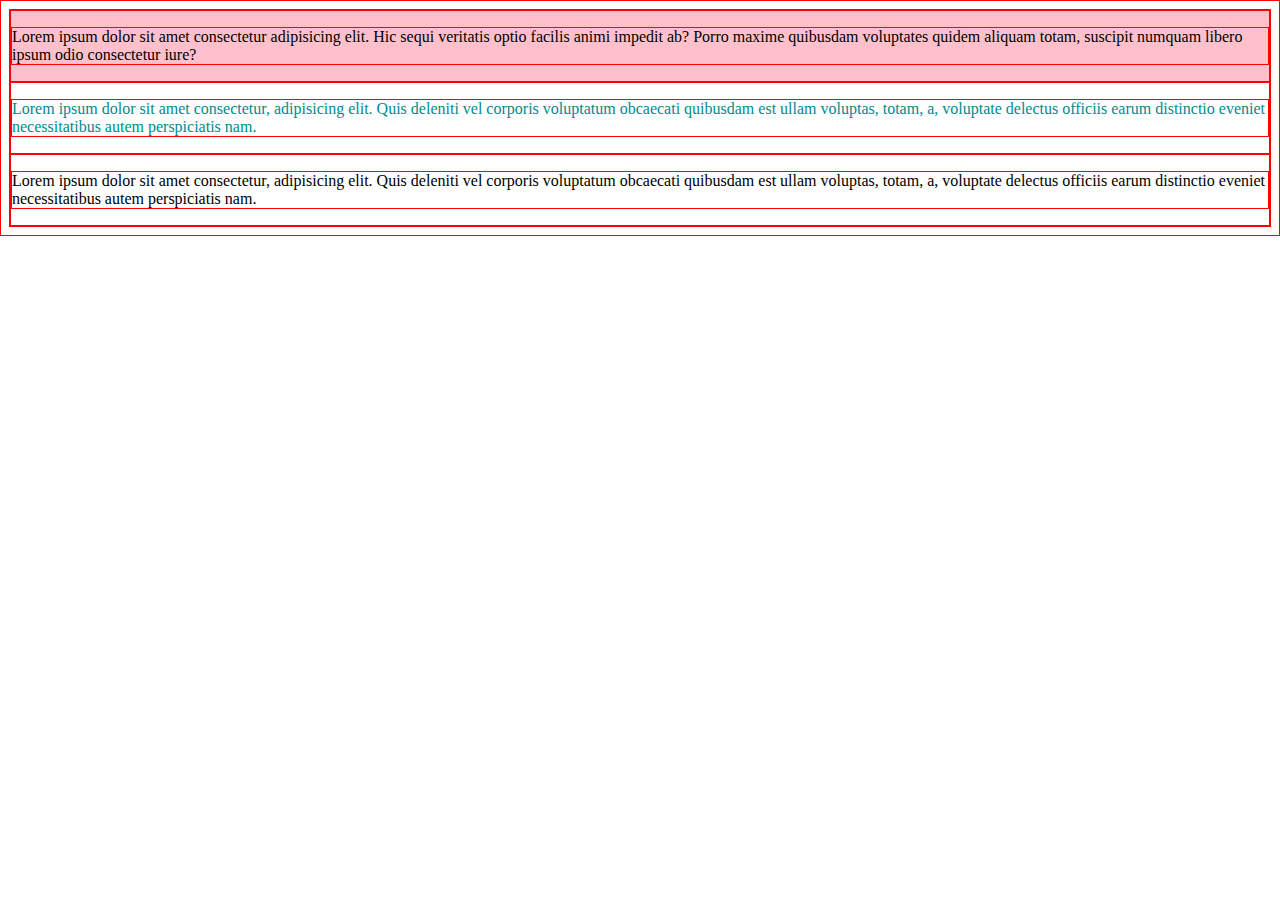
<file: index.html>
<!DOCTYPE html>
<html lang="en">
<head>
    <meta charset="UTF-8">
    <meta http-equiv="X-UA-Compatible" content="IE=edge">
    <meta name="viewport" content="width=device-width, initial-scale=1.0">
    <title>Document</title>
    
    <link rel="stylesheet" href="form1.css" type="text/css">
</head>
<body>
    <div id="div1">
        <p>
            Lorem ipsum dolor sit amet consectetur adipisicing elit. Hic sequi veritatis optio facilis animi impedit ab? Porro maxime quibusdam voluptates quidem aliquam totam, suscipit numquam libero ipsum odio consectetur iure?

        </p>
    </div>
    <div id="div2">
        <p>
            Lorem ipsum dolor sit amet consectetur, adipisicing elit. Quis deleniti vel corporis voluptatum obcaecati quibusdam est ullam voluptas, totam, a, voluptate delectus officiis earum distinctio eveniet necessitatibus autem perspiciatis nam.
        </p>
    </div>
    <div id="div3">
        <p>
            Lorem ipsum dolor sit amet consectetur, adipisicing elit. Quis deleniti vel corporis voluptatum obcaecati quibusdam est ullam voluptas, totam, a, voluptate delectus officiis earum distinctio eveniet necessitatibus autem perspiciatis nam.
        </p>
    </div>

</body>
</html>
</file>
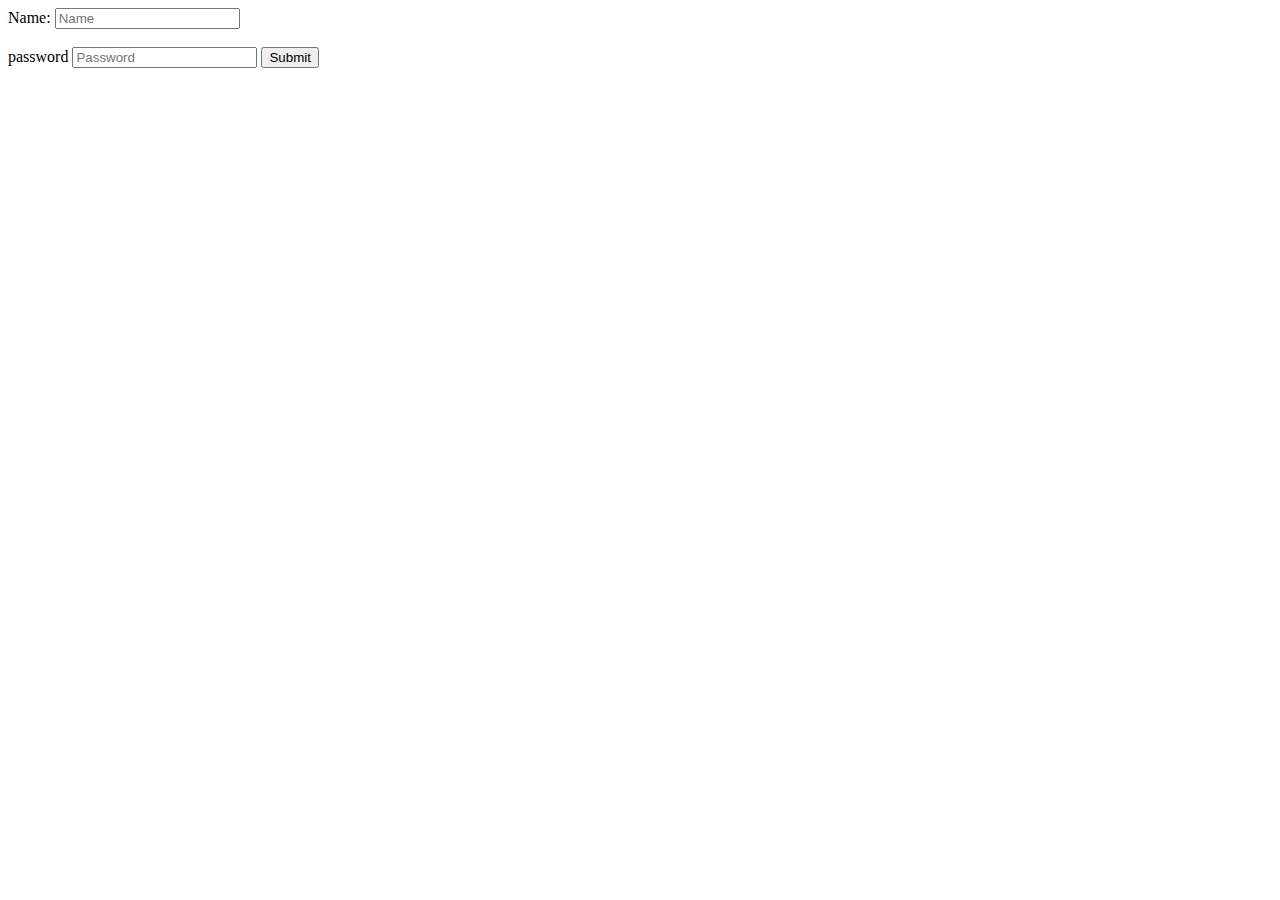
<file: form.html>
<!DOCTYPE html>
<html lang="en">
<head>
    <meta charset="UTF-8">
    <meta name="viewport" content="width=device-width, initial-scale=1.0">
    <title>Document</title>
</head>
<body>
     <form class="form">
        <label for="name">Name:</label>
        <input type="text" placeholder="Name" class="user_name" name="name" id="user_name">
        <br>
     
        <br>
        <label for="password">password</label>
        <input type="text" placeholder="Password" class="password" name="password" id="password">
        <input type="button" value="Submit" onclick="myFunction()">
     </form>
     <script>
        var username=document.getElementById("user_name");
        var password=document.getElementById("password");
        
        function myFunction(){
            console.log(password.value);
            if(username.value=="username" && password.value=="password"){
                alert("Welcome");
                username.value="";
                password.value="";
            }
            else if(password.value=="" && username.value==""){
                alert('Enter username and password');
                username.value="";
                password.value="";
            }
            else if(username.value=="" || username.value==null){
                alert("Enter username");
                username.value="";
                password.value="";
            }

            else if(password.value==""){
                alert("Enter password");
                username.value="";
                password.value="";
            }
            else if(username.value!="username"){
                alert("Wrong username");
                username.value="";
                password.value="";
            }
            else if(password.value!="password"){
                alert("Wrong password");
                username.value="";
                password.value="";
            }
            
            
            
            
        }
     </script>
</body>
</html>
</file>
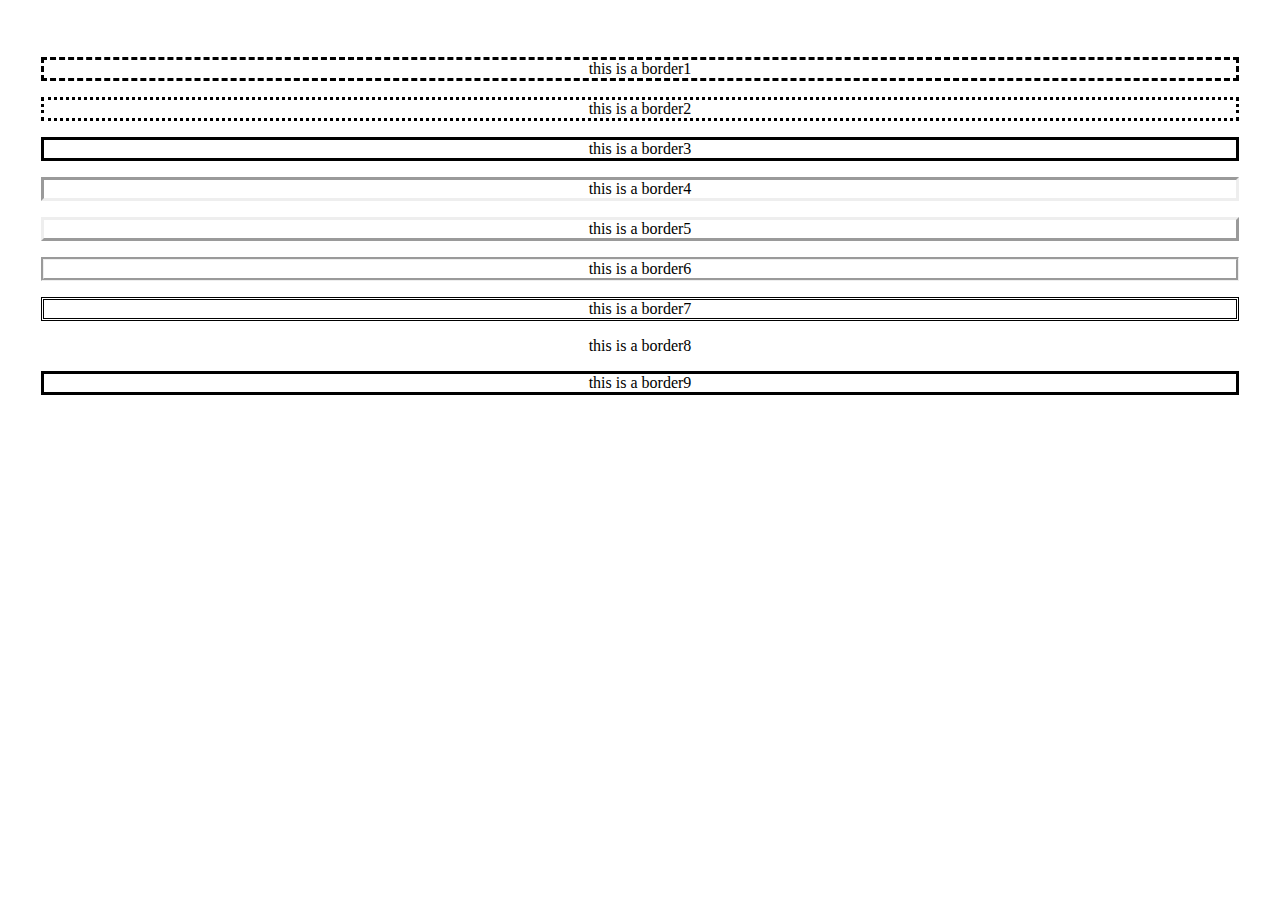
<file: html/b0rder.html>
<!DOCTYPE html>
<html lang="en">
<head>
    <meta charset="UTF-8">
    <meta name="viewport" content="width=device-width, initial-scale=1.0">
    <link rel="stylesheet" href="b0rder.css" type="text/css">
    <title>Document</title>
</head>
<body>
    <div id="border">
        <p id="b1">
            this is a border1
        </p>
        <p id="b2">
            this is a border2
        </p>
        <p id="b3">
            this is a border3
        </p>
        <p id="b4">
            this is a border4
        </p>
        <p id="b5">
            this is a border5
        </p>
        <p id="b6">
            this is a border6
        </p>
        <p id="b7">
            this is a border7
        </p>
        <p id="b8">
            this is a border8
        </p>
        <p id="b9">
            this is a border9
        </p>
</body>
</html>
</file>
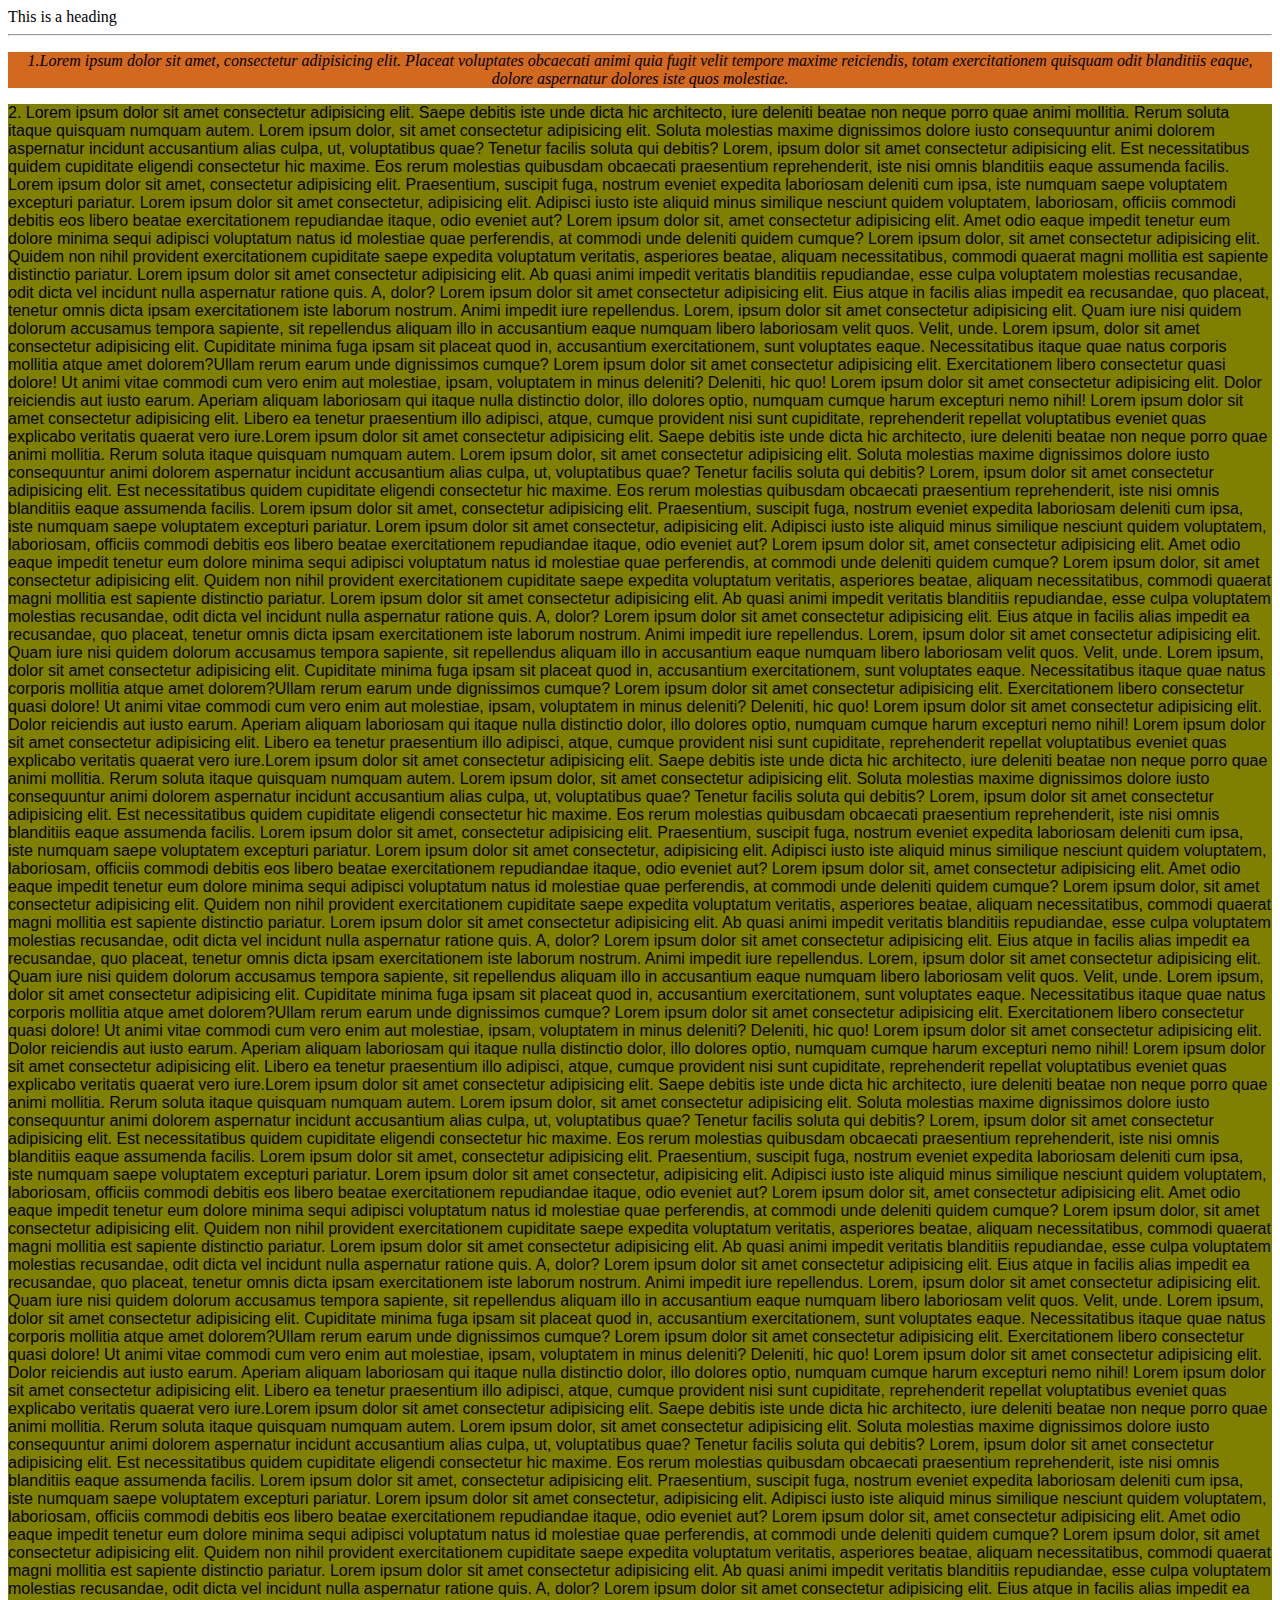
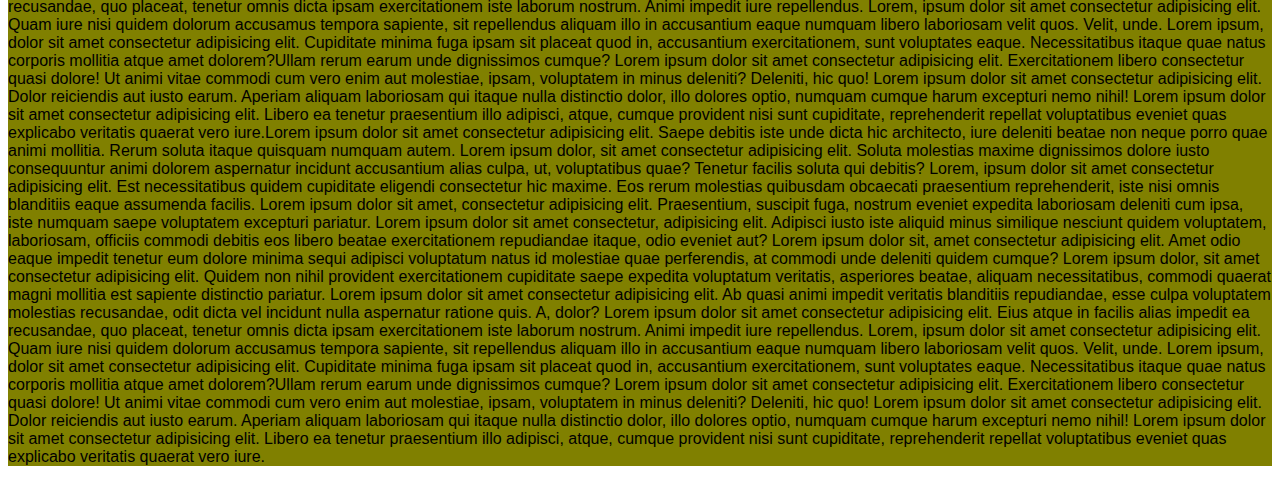
<file: html/paragraph.html>
<!DOCTYPE html>
<html lang="en">
<head>
    <meta charset="UTF-8">
    <meta name="viewport" content="width=device-width, initial-scale=1.0">
    <link rel="stylesheet" href="paragraph.css" type="text/css">
    <title>learnig styling using css</title>
</head>
<body>
    <div id="paragraph">
        <h>This is a heading</h>
        <hr/>
        <p id="p1">
            1.Lorem ipsum dolor sit amet, consectetur adipisicing elit. Placeat voluptates obcaecati animi quia fugit velit tempore maxime reiciendis, totam exercitationem quisquam odit blanditiis eaque, dolore aspernatur dolores iste quos molestiae.
        </p>
        <p id="p2">
            2. Lorem ipsum dolor sit amet consectetur adipisicing elit. Saepe debitis iste unde dicta hic architecto, iure deleniti beatae non neque porro quae animi mollitia. Rerum soluta itaque quisquam numquam autem. Lorem ipsum dolor, sit amet consectetur adipisicing elit. Soluta molestias maxime dignissimos dolore iusto consequuntur animi dolorem aspernatur incidunt accusantium alias culpa, ut, voluptatibus quae? Tenetur facilis soluta qui debitis? Lorem, ipsum dolor sit amet consectetur adipisicing elit. Est necessitatibus quidem cupiditate eligendi consectetur hic maxime. Eos rerum molestias quibusdam obcaecati praesentium reprehenderit, iste nisi omnis blanditiis eaque assumenda facilis. Lorem ipsum dolor sit amet, consectetur adipisicing elit. Praesentium, suscipit fuga, nostrum eveniet expedita laboriosam deleniti cum ipsa, iste numquam saepe voluptatem excepturi pariatur. Lorem ipsum dolor sit amet consectetur, adipisicing elit. Adipisci iusto iste aliquid minus similique nesciunt quidem voluptatem, laboriosam, officiis commodi debitis eos libero beatae exercitationem repudiandae itaque, odio eveniet aut? Lorem ipsum dolor sit, amet consectetur adipisicing elit. Amet odio eaque impedit tenetur eum dolore minima sequi adipisci voluptatum natus id molestiae quae perferendis, at commodi unde deleniti quidem cumque? Lorem ipsum dolor, sit amet consectetur adipisicing elit. Quidem non nihil provident exercitationem cupiditate saepe expedita voluptatum veritatis, asperiores beatae, aliquam necessitatibus, commodi quaerat magni mollitia est sapiente distinctio pariatur. Lorem ipsum dolor sit amet consectetur adipisicing elit. Ab quasi animi impedit veritatis blanditiis repudiandae, esse culpa voluptatem molestias recusandae, odit dicta vel incidunt nulla aspernatur ratione quis. A, dolor? Lorem ipsum dolor sit amet consectetur adipisicing elit. Eius atque in facilis alias impedit ea recusandae, quo placeat, tenetur omnis dicta ipsam exercitationem iste laborum nostrum. Animi impedit iure repellendus. Lorem, ipsum dolor sit amet consectetur adipisicing elit. Quam iure nisi quidem dolorum accusamus tempora sapiente, sit repellendus aliquam illo in accusantium eaque numquam libero laboriosam velit quos. Velit, unde. Lorem ipsum, dolor sit amet consectetur adipisicing elit. Cupiditate minima fuga ipsam sit placeat quod in, accusantium exercitationem, sunt voluptates eaque. Necessitatibus itaque quae natus corporis mollitia atque amet dolorem?Ullam rerum earum unde dignissimos cumque? Lorem ipsum dolor sit amet consectetur adipisicing elit. Exercitationem libero consectetur quasi dolore! Ut animi vitae commodi cum vero enim aut molestiae, ipsam, voluptatem in minus deleniti? Deleniti, hic quo! Lorem ipsum dolor sit amet consectetur adipisicing elit. Dolor reiciendis aut iusto earum. Aperiam aliquam laboriosam qui itaque nulla distinctio dolor, illo dolores optio, numquam cumque harum excepturi nemo nihil! Lorem ipsum dolor sit amet consectetur adipisicing elit. Libero ea tenetur praesentium illo adipisci, atque, cumque provident nisi sunt cupiditate, reprehenderit repellat voluptatibus eveniet quas explicabo veritatis quaerat vero iure.Lorem ipsum dolor sit amet consectetur adipisicing elit. Saepe debitis iste unde dicta hic architecto, iure deleniti beatae non neque porro quae animi mollitia. Rerum soluta itaque quisquam numquam autem. Lorem ipsum dolor, sit amet consectetur adipisicing elit. Soluta molestias maxime dignissimos dolore iusto consequuntur animi dolorem aspernatur incidunt accusantium alias culpa, ut, voluptatibus quae? Tenetur facilis soluta qui debitis? Lorem, ipsum dolor sit amet consectetur adipisicing elit. Est necessitatibus quidem cupiditate eligendi consectetur hic maxime. Eos rerum molestias quibusdam obcaecati praesentium reprehenderit, iste nisi omnis blanditiis eaque assumenda facilis. Lorem ipsum dolor sit amet, consectetur adipisicing elit. Praesentium, suscipit fuga, nostrum eveniet expedita laboriosam deleniti cum ipsa, iste numquam saepe voluptatem excepturi pariatur. Lorem ipsum dolor sit amet consectetur, adipisicing elit. Adipisci iusto iste aliquid minus similique nesciunt quidem voluptatem, laboriosam, officiis commodi debitis eos libero beatae exercitationem repudiandae itaque, odio eveniet aut? Lorem ipsum dolor sit, amet consectetur adipisicing elit. Amet odio eaque impedit tenetur eum dolore minima sequi adipisci voluptatum natus id molestiae quae perferendis, at commodi unde deleniti quidem cumque? Lorem ipsum dolor, sit amet consectetur adipisicing elit. Quidem non nihil provident exercitationem cupiditate saepe expedita voluptatum veritatis, asperiores beatae, aliquam necessitatibus, commodi quaerat magni mollitia est sapiente distinctio pariatur. Lorem ipsum dolor sit amet consectetur adipisicing elit. Ab quasi animi impedit veritatis blanditiis repudiandae, esse culpa voluptatem molestias recusandae, odit dicta vel incidunt nulla aspernatur ratione quis. A, dolor? Lorem ipsum dolor sit amet consectetur adipisicing elit. Eius atque in facilis alias impedit ea recusandae, quo placeat, tenetur omnis dicta ipsam exercitationem iste laborum nostrum. Animi impedit iure repellendus. Lorem, ipsum dolor sit amet consectetur adipisicing elit. Quam iure nisi quidem dolorum accusamus tempora sapiente, sit repellendus aliquam illo in accusantium eaque numquam libero laboriosam velit quos. Velit, unde. Lorem ipsum, dolor sit amet consectetur adipisicing elit. Cupiditate minima fuga ipsam sit placeat quod in, accusantium exercitationem, sunt voluptates eaque. Necessitatibus itaque quae natus corporis mollitia atque amet dolorem?Ullam rerum earum unde dignissimos cumque? Lorem ipsum dolor sit amet consectetur adipisicing elit. Exercitationem libero consectetur quasi dolore! Ut animi vitae commodi cum vero enim aut molestiae, ipsam, voluptatem in minus deleniti? Deleniti, hic quo! Lorem ipsum dolor sit amet consectetur adipisicing elit. Dolor reiciendis aut iusto earum. Aperiam aliquam laboriosam qui itaque nulla distinctio dolor, illo dolores optio, numquam cumque harum excepturi nemo nihil! Lorem ipsum dolor sit amet consectetur adipisicing elit. Libero ea tenetur praesentium illo adipisci, atque, cumque provident nisi sunt cupiditate, reprehenderit repellat voluptatibus eveniet quas explicabo veritatis quaerat vero iure.Lorem ipsum dolor sit amet consectetur adipisicing elit. Saepe debitis iste unde dicta hic architecto, iure deleniti beatae non neque porro quae animi mollitia. Rerum soluta itaque quisquam numquam autem. Lorem ipsum dolor, sit amet consectetur adipisicing elit. Soluta molestias maxime dignissimos dolore iusto consequuntur animi dolorem aspernatur incidunt accusantium alias culpa, ut, voluptatibus quae? Tenetur facilis soluta qui debitis? Lorem, ipsum dolor sit amet consectetur adipisicing elit. Est necessitatibus quidem cupiditate eligendi consectetur hic maxime. Eos rerum molestias quibusdam obcaecati praesentium reprehenderit, iste nisi omnis blanditiis eaque assumenda facilis. Lorem ipsum dolor sit amet, consectetur adipisicing elit. Praesentium, suscipit fuga, nostrum eveniet expedita laboriosam deleniti cum ipsa, iste numquam saepe voluptatem excepturi pariatur. Lorem ipsum dolor sit amet consectetur, adipisicing elit. Adipisci iusto iste aliquid minus similique nesciunt quidem voluptatem, laboriosam, officiis commodi debitis eos libero beatae exercitationem repudiandae itaque, odio eveniet aut? Lorem ipsum dolor sit, amet consectetur adipisicing elit. Amet odio eaque impedit tenetur eum dolore minima sequi adipisci voluptatum natus id molestiae quae perferendis, at commodi unde deleniti quidem cumque? Lorem ipsum dolor, sit amet consectetur adipisicing elit. Quidem non nihil provident exercitationem cupiditate saepe expedita voluptatum veritatis, asperiores beatae, aliquam necessitatibus, commodi quaerat magni mollitia est sapiente distinctio pariatur. Lorem ipsum dolor sit amet consectetur adipisicing elit. Ab quasi animi impedit veritatis blanditiis repudiandae, esse culpa voluptatem molestias recusandae, odit dicta vel incidunt nulla aspernatur ratione quis. A, dolor? Lorem ipsum dolor sit amet consectetur adipisicing elit. Eius atque in facilis alias impedit ea recusandae, quo placeat, tenetur omnis dicta ipsam exercitationem iste laborum nostrum. Animi impedit iure repellendus. Lorem, ipsum dolor sit amet consectetur adipisicing elit. Quam iure nisi quidem dolorum accusamus tempora sapiente, sit repellendus aliquam illo in accusantium eaque numquam libero laboriosam velit quos. Velit, unde. Lorem ipsum, dolor sit amet consectetur adipisicing elit. Cupiditate minima fuga ipsam sit placeat quod in, accusantium exercitationem, sunt voluptates eaque. Necessitatibus itaque quae natus corporis mollitia atque amet dolorem?Ullam rerum earum unde dignissimos cumque? Lorem ipsum dolor sit amet consectetur adipisicing elit. Exercitationem libero consectetur quasi dolore! Ut animi vitae commodi cum vero enim aut molestiae, ipsam, voluptatem in minus deleniti? Deleniti, hic quo! Lorem ipsum dolor sit amet consectetur adipisicing elit. Dolor reiciendis aut iusto earum. Aperiam aliquam laboriosam qui itaque nulla distinctio dolor, illo dolores optio, numquam cumque harum excepturi nemo nihil! Lorem ipsum dolor sit amet consectetur adipisicing elit. Libero ea tenetur praesentium illo adipisci, atque, cumque provident nisi sunt cupiditate, reprehenderit repellat voluptatibus eveniet quas explicabo veritatis quaerat vero iure.Lorem ipsum dolor sit amet consectetur adipisicing elit. Saepe debitis iste unde dicta hic architecto, iure deleniti beatae non neque porro quae animi mollitia. Rerum soluta itaque quisquam numquam autem. Lorem ipsum dolor, sit amet consectetur adipisicing elit. Soluta molestias maxime dignissimos dolore iusto consequuntur animi dolorem aspernatur incidunt accusantium alias culpa, ut, voluptatibus quae? Tenetur facilis soluta qui debitis? Lorem, ipsum dolor sit amet consectetur adipisicing elit. Est necessitatibus quidem cupiditate eligendi consectetur hic maxime. Eos rerum molestias quibusdam obcaecati praesentium reprehenderit, iste nisi omnis blanditiis eaque assumenda facilis. Lorem ipsum dolor sit amet, consectetur adipisicing elit. Praesentium, suscipit fuga, nostrum eveniet expedita laboriosam deleniti cum ipsa, iste numquam saepe voluptatem excepturi pariatur. Lorem ipsum dolor sit amet consectetur, adipisicing elit. Adipisci iusto iste aliquid minus similique nesciunt quidem voluptatem, laboriosam, officiis commodi debitis eos libero beatae exercitationem repudiandae itaque, odio eveniet aut? Lorem ipsum dolor sit, amet consectetur adipisicing elit. Amet odio eaque impedit tenetur eum dolore minima sequi adipisci voluptatum natus id molestiae quae perferendis, at commodi unde deleniti quidem cumque? Lorem ipsum dolor, sit amet consectetur adipisicing elit. Quidem non nihil provident exercitationem cupiditate saepe expedita voluptatum veritatis, asperiores beatae, aliquam necessitatibus, commodi quaerat magni mollitia est sapiente distinctio pariatur. Lorem ipsum dolor sit amet consectetur adipisicing elit. Ab quasi animi impedit veritatis blanditiis repudiandae, esse culpa voluptatem molestias recusandae, odit dicta vel incidunt nulla aspernatur ratione quis. A, dolor? Lorem ipsum dolor sit amet consectetur adipisicing elit. Eius atque in facilis alias impedit ea recusandae, quo placeat, tenetur omnis dicta ipsam exercitationem iste laborum nostrum. Animi impedit iure repellendus. Lorem, ipsum dolor sit amet consectetur adipisicing elit. Quam iure nisi quidem dolorum accusamus tempora sapiente, sit repellendus aliquam illo in accusantium eaque numquam libero laboriosam velit quos. Velit, unde. Lorem ipsum, dolor sit amet consectetur adipisicing elit. Cupiditate minima fuga ipsam sit placeat quod in, accusantium exercitationem, sunt voluptates eaque. Necessitatibus itaque quae natus corporis mollitia atque amet dolorem?Ullam rerum earum unde dignissimos cumque? Lorem ipsum dolor sit amet consectetur adipisicing elit. Exercitationem libero consectetur quasi dolore! Ut animi vitae commodi cum vero enim aut molestiae, ipsam, voluptatem in minus deleniti? Deleniti, hic quo! Lorem ipsum dolor sit amet consectetur adipisicing elit. Dolor reiciendis aut iusto earum. Aperiam aliquam laboriosam qui itaque nulla distinctio dolor, illo dolores optio, numquam cumque harum excepturi nemo nihil! Lorem ipsum dolor sit amet consectetur adipisicing elit. Libero ea tenetur praesentium illo adipisci, atque, cumque provident nisi sunt cupiditate, reprehenderit repellat voluptatibus eveniet quas explicabo veritatis quaerat vero iure.Lorem ipsum dolor sit amet consectetur adipisicing elit. Saepe debitis iste unde dicta hic architecto, iure deleniti beatae non neque porro quae animi mollitia. Rerum soluta itaque quisquam numquam autem. Lorem ipsum dolor, sit amet consectetur adipisicing elit. Soluta molestias maxime dignissimos dolore iusto consequuntur animi dolorem aspernatur incidunt accusantium alias culpa, ut, voluptatibus quae? Tenetur facilis soluta qui debitis? Lorem, ipsum dolor sit amet consectetur adipisicing elit. Est necessitatibus quidem cupiditate eligendi consectetur hic maxime. Eos rerum molestias quibusdam obcaecati praesentium reprehenderit, iste nisi omnis blanditiis eaque assumenda facilis. Lorem ipsum dolor sit amet, consectetur adipisicing elit. Praesentium, suscipit fuga, nostrum eveniet expedita laboriosam deleniti cum ipsa, iste numquam saepe voluptatem excepturi pariatur. Lorem ipsum dolor sit amet consectetur, adipisicing elit. Adipisci iusto iste aliquid minus similique nesciunt quidem voluptatem, laboriosam, officiis commodi debitis eos libero beatae exercitationem repudiandae itaque, odio eveniet aut? Lorem ipsum dolor sit, amet consectetur adipisicing elit. Amet odio eaque impedit tenetur eum dolore minima sequi adipisci voluptatum natus id molestiae quae perferendis, at commodi unde deleniti quidem cumque? Lorem ipsum dolor, sit amet consectetur adipisicing elit. Quidem non nihil provident exercitationem cupiditate saepe expedita voluptatum veritatis, asperiores beatae, aliquam necessitatibus, commodi quaerat magni mollitia est sapiente distinctio pariatur. Lorem ipsum dolor sit amet consectetur adipisicing elit. Ab quasi animi impedit veritatis blanditiis repudiandae, esse culpa voluptatem molestias recusandae, odit dicta vel incidunt nulla aspernatur ratione quis. A, dolor? Lorem ipsum dolor sit amet consectetur adipisicing elit. Eius atque in facilis alias impedit ea recusandae, quo placeat, tenetur omnis dicta ipsam exercitationem iste laborum nostrum. Animi impedit iure repellendus. Lorem, ipsum dolor sit amet consectetur adipisicing elit. Quam iure nisi quidem dolorum accusamus tempora sapiente, sit repellendus aliquam illo in accusantium eaque numquam libero laboriosam velit quos. Velit, unde. Lorem ipsum, dolor sit amet consectetur adipisicing elit. Cupiditate minima fuga ipsam sit placeat quod in, accusantium exercitationem, sunt voluptates eaque. Necessitatibus itaque quae natus corporis mollitia atque amet dolorem?Ullam rerum earum unde dignissimos cumque? Lorem ipsum dolor sit amet consectetur adipisicing elit. Exercitationem libero consectetur quasi dolore! Ut animi vitae commodi cum vero enim aut molestiae, ipsam, voluptatem in minus deleniti? Deleniti, hic quo! Lorem ipsum dolor sit amet consectetur adipisicing elit. Dolor reiciendis aut iusto earum. Aperiam aliquam laboriosam qui itaque nulla distinctio dolor, illo dolores optio, numquam cumque harum excepturi nemo nihil! Lorem ipsum dolor sit amet consectetur adipisicing elit. Libero ea tenetur praesentium illo adipisci, atque, cumque provident nisi sunt cupiditate, reprehenderit repellat voluptatibus eveniet quas explicabo veritatis quaerat vero iure.Lorem ipsum dolor sit amet consectetur adipisicing elit. Saepe debitis iste unde dicta hic architecto, iure deleniti beatae non neque porro quae animi mollitia. Rerum soluta itaque quisquam numquam autem. Lorem ipsum dolor, sit amet consectetur adipisicing elit. Soluta molestias maxime dignissimos dolore iusto consequuntur animi dolorem aspernatur incidunt accusantium alias culpa, ut, voluptatibus quae? Tenetur facilis soluta qui debitis? Lorem, ipsum dolor sit amet consectetur adipisicing elit. Est necessitatibus quidem cupiditate eligendi consectetur hic maxime. Eos rerum molestias quibusdam obcaecati praesentium reprehenderit, iste nisi omnis blanditiis eaque assumenda facilis. Lorem ipsum dolor sit amet, consectetur adipisicing elit. Praesentium, suscipit fuga, nostrum eveniet expedita laboriosam deleniti cum ipsa, iste numquam saepe voluptatem excepturi pariatur. Lorem ipsum dolor sit amet consectetur, adipisicing elit. Adipisci iusto iste aliquid minus similique nesciunt quidem voluptatem, laboriosam, officiis commodi debitis eos libero beatae exercitationem repudiandae itaque, odio eveniet aut? Lorem ipsum dolor sit, amet consectetur adipisicing elit. Amet odio eaque impedit tenetur eum dolore minima sequi adipisci voluptatum natus id molestiae quae perferendis, at commodi unde deleniti quidem cumque? Lorem ipsum dolor, sit amet consectetur adipisicing elit. Quidem non nihil provident exercitationem cupiditate saepe expedita voluptatum veritatis, asperiores beatae, aliquam necessitatibus, commodi quaerat magni mollitia est sapiente distinctio pariatur. Lorem ipsum dolor sit amet consectetur adipisicing elit. Ab quasi animi impedit veritatis blanditiis repudiandae, esse culpa voluptatem molestias recusandae, odit dicta vel incidunt nulla aspernatur ratione quis. A, dolor? Lorem ipsum dolor sit amet consectetur adipisicing elit. Eius atque in facilis alias impedit ea recusandae, quo placeat, tenetur omnis dicta ipsam exercitationem iste laborum nostrum. Animi impedit iure repellendus. Lorem, ipsum dolor sit amet consectetur adipisicing elit. Quam iure nisi quidem dolorum accusamus tempora sapiente, sit repellendus aliquam illo in accusantium eaque numquam libero laboriosam velit quos. Velit, unde. Lorem ipsum, dolor sit amet consectetur adipisicing elit. Cupiditate minima fuga ipsam sit placeat quod in, accusantium exercitationem, sunt voluptates eaque. Necessitatibus itaque quae natus corporis mollitia atque amet dolorem?Ullam rerum earum unde dignissimos cumque? Lorem ipsum dolor sit amet consectetur adipisicing elit. Exercitationem libero consectetur quasi dolore! Ut animi vitae commodi cum vero enim aut molestiae, ipsam, voluptatem in minus deleniti? Deleniti, hic quo! Lorem ipsum dolor sit amet consectetur adipisicing elit. Dolor reiciendis aut iusto earum. Aperiam aliquam laboriosam qui itaque nulla distinctio dolor, illo dolores optio, numquam cumque harum excepturi nemo nihil! Lorem ipsum dolor sit amet consectetur adipisicing elit. Libero ea tenetur praesentium illo adipisci, atque, cumque provident nisi sunt cupiditate, reprehenderit repellat voluptatibus eveniet quas explicabo veritatis quaerat vero iure.
        </p>
    </div>
</body>
</html>
</file>
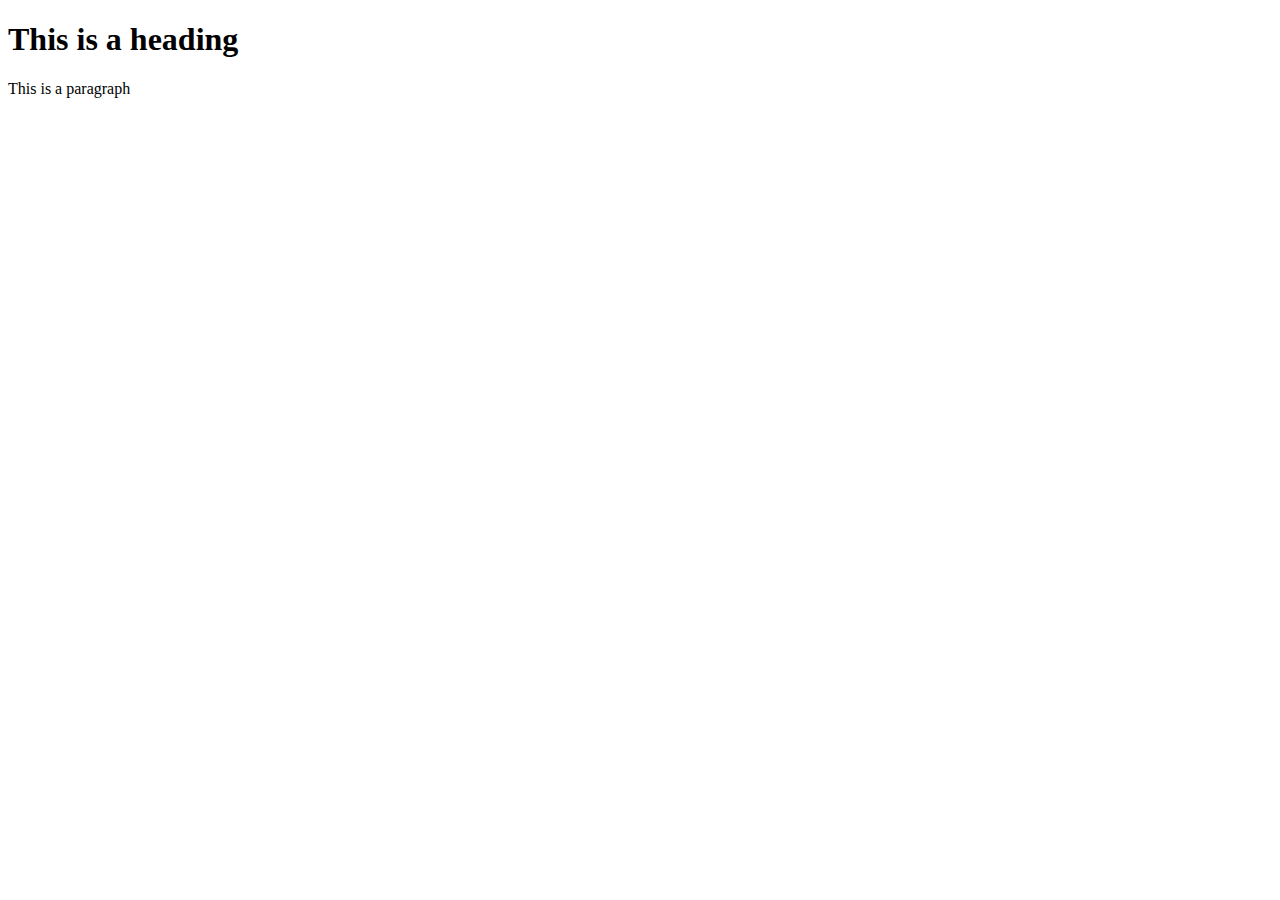
<file: html_home_practice/day1-1.html>
<!DOCTYPE html>
<html lang="en">
<head>
    <meta charset="UTF-8">
    <meta name="viewport" content="width=device-width, initial-scale=1.0">
    <title>My_First_HTML</title>
</head>
<body>
    <h1>This is a heading</h1>
    
    <p1>This is a paragraph</p1>
</body>
</html>
</file>
<file: form1.css>
*{
    border:1px solid red;
}
#div1{
    background-color: pink;
}
.bg1{
    background-color: blue;
}
div[id='bg']{
    background-color: chocolate;
}
div[id="div2"],h1{
    color: darkcyan;

}
</file>
<file: html/b0rder.css>
#border{
    text-align: center;
    border-style: solid;
    padding: 30px;
    border-color: white;
}
#b1{
    border-style: dashed;
}
#b2{
    border-style: dotted;
}
#b3{
    border-style: solid;
}
#b4{
    border-style: inset;
}
#b5{
    border-style: outset;
}
#b6{
    border-style: groove;
}
#b7{
    border-style: double;
}
#b8{
    border-style: initial;
}
#b9{
    border-style: inherit;
}
</file>
<file: html/paragraph.css>
#p1{
    text-align: center;
    background-color: chocolate;
    font-style: italic;
    font-family: Georgia, 'Times New Roman', Times, serif;
}
#p2{
    text-align: left;
    background-color: olive;
    background-image: url("https://www.licious.in/blog/wp-content/uploads/2022/06/chicken-hyderabadi-biryani-01-750x750.jpg");
    font-family: 'Gill Sans', 'Gill Sans MT', Calibri, 'Trebuchet MS', sans-serif;

}
</file>
